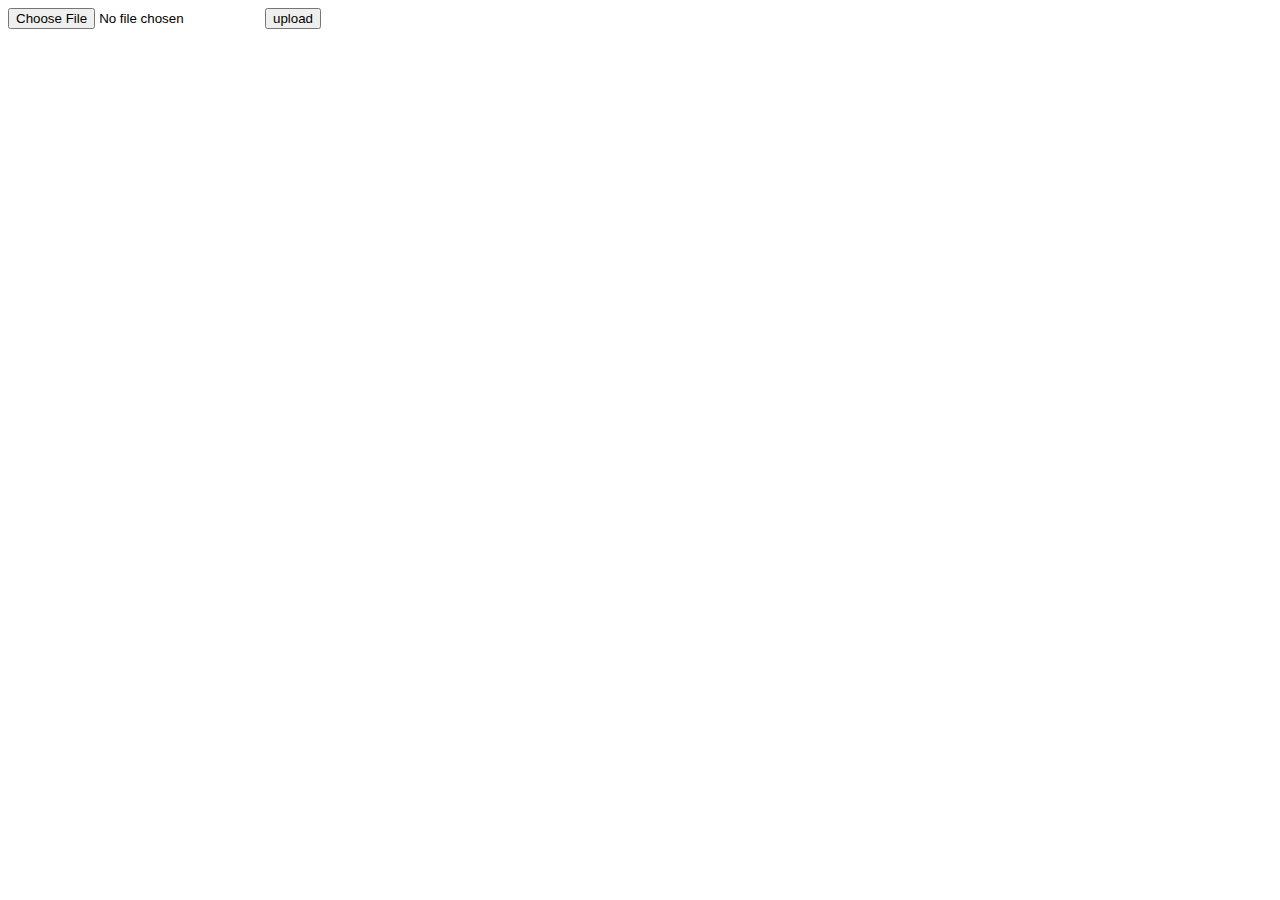
<file: upload.html>
<html>
<head>
       <title>Upload file</title>
</head>
<body>
<form enctype="multipart/form-data" name="uploadForm" method="post" action="/fileupload">
    <input type="file" name="uploadFile" />
    <input type="hidden" name="token" value="{{.}}"/>
    <input type="submit" value="upload" />
</form>
</body>
</html>
</file>
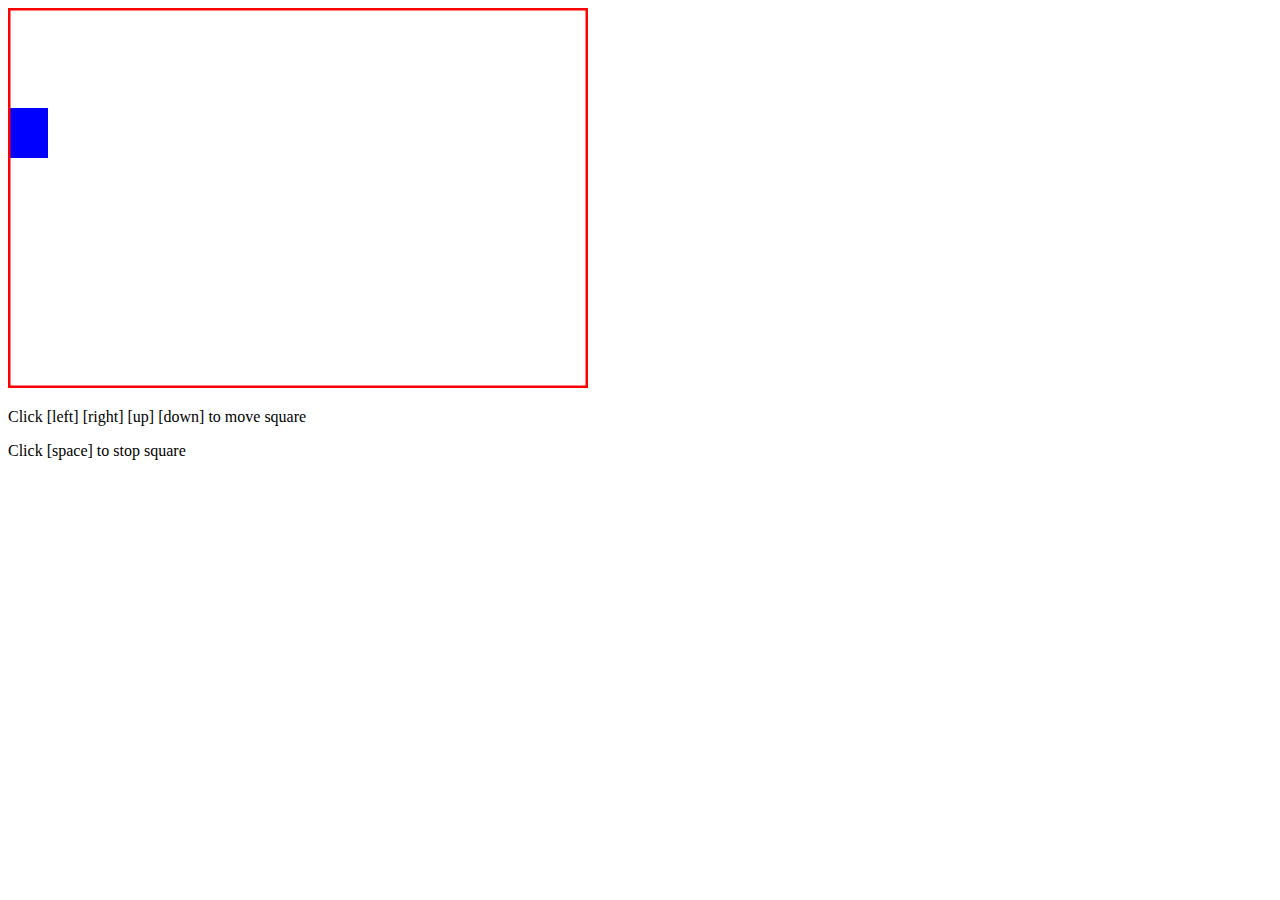
<file: public/html/key.html>
<!doctype html>
<html>
    <head>
        <meta charset="utf-8"/>
    </head>
    <script type="text/javascript">
        window.drawData = {};
        function draw() {
            // window.external.invoke('draw');
            // window.requestAnimationFrame(draw);
            con.clearRect(0, 0, 580, 380);
            currentKey = null;
            //move the element
            x += dx;
            y += dy;
            //check for boundaries
            wrap();
            //draw the rect
            con.beginPath();
            con.rect(x, y, SPR_WIDTH, SPR_HEIGHT)
            con.fillStyle = 'blue';
            con.fill()
            //draw a rectangle
            con.strokeStyle = "red";
            con.lineWidth = 5;
            con.strokeRect(0, 0, CANV_WIDTH, CANV_HEIGHT);
        }
        function doKeyDown(e) {
            currentKey = e.keyCode;
            if (currentKey == K_LEFT){
                dx = -5;
            }
            if (currentKey == K_RIGHT){
                dx = 5;
            }
            if (currentKey == K_UP){
                dy = -5;
            }
            if (currentKey == K_DOWN){
                dy = 5;
            }
            if (currentKey == K_SPACE){
                dx = 0;
                dy = 0;
             }
        }
        function init() {
            var canvas=document.getElementById("canvas_nes");
            con = canvas.getContext("2d");
            // canvas.addEventListener("keydown", doKeyDown, false);
            document.onkeydown = doKeyDown;
            setInterval(draw, 100);
        }
        function wrap(){
            if (x > CANV_WIDTH){
                x = 0;
            }
            if (x < 0){
               x = CANV_WIDTH;
            }
            if (y > CANV_HEIGHT){
                y = 0;
            } // end if
            if (y < 0){
                y = CANV_HEIGHT;
            }
        } // end wrap
        CANV_HEIGHT = 380;
        CANV_WIDTH = 580;
        SPR_HEIGHT = 50;
        SPR_WIDTH = 40;
        var x = 0;
        var y = 100;
        var dx = 0;
        var dy = 0;
        var currentKey;
        var drawing;
        var con;
        //keyboard constants
        K_LEFT = 37; K_RIGHT = 39; K_UP = 38;K_DOWN = 40; K_SPACE = 32;
    </script>
    <body onload = "init()">
    <canvas id="canvas_nes" width="580" height="380">
        Your browser doesn't support HTML5 canvas element.
    </canvas>
    <p>Click [left] [right] [up] [down] to move square</p>
    <p>Click [space] to stop square</p>
    </body>
</thml>
</file>
